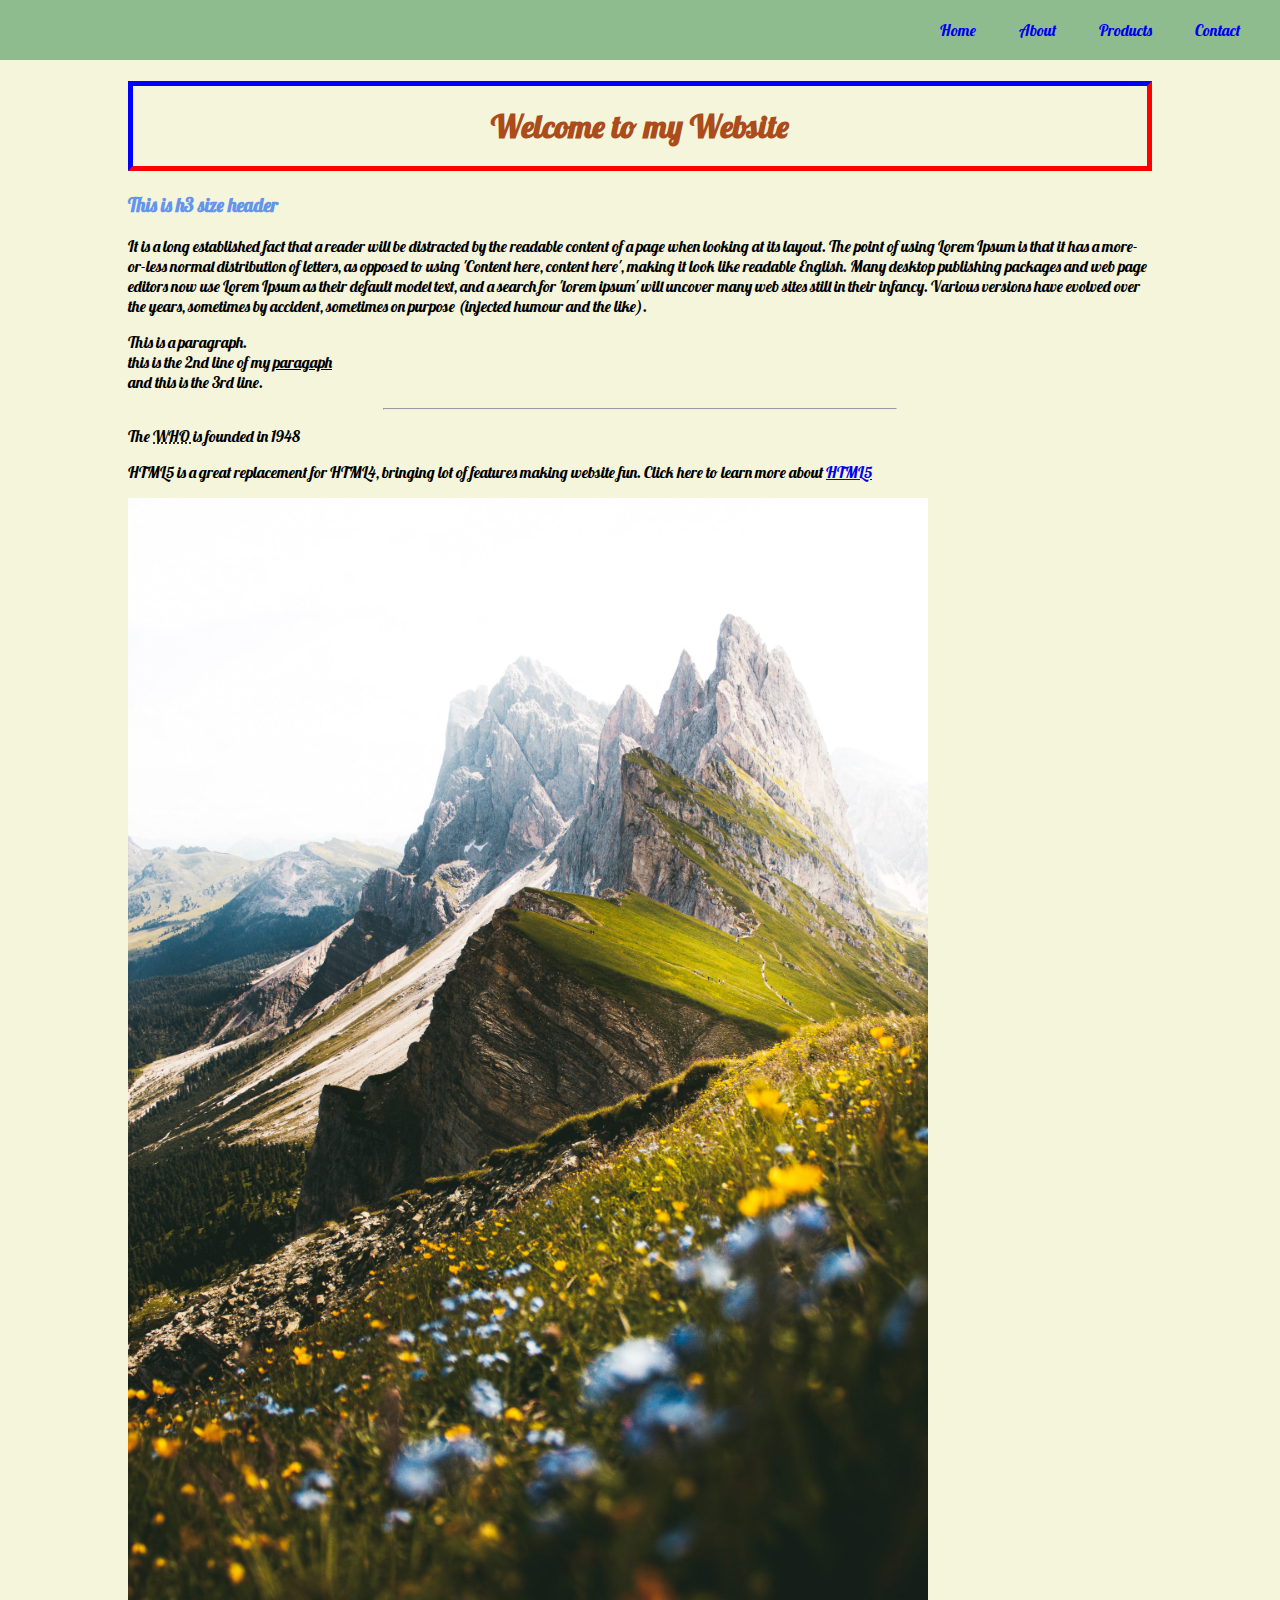
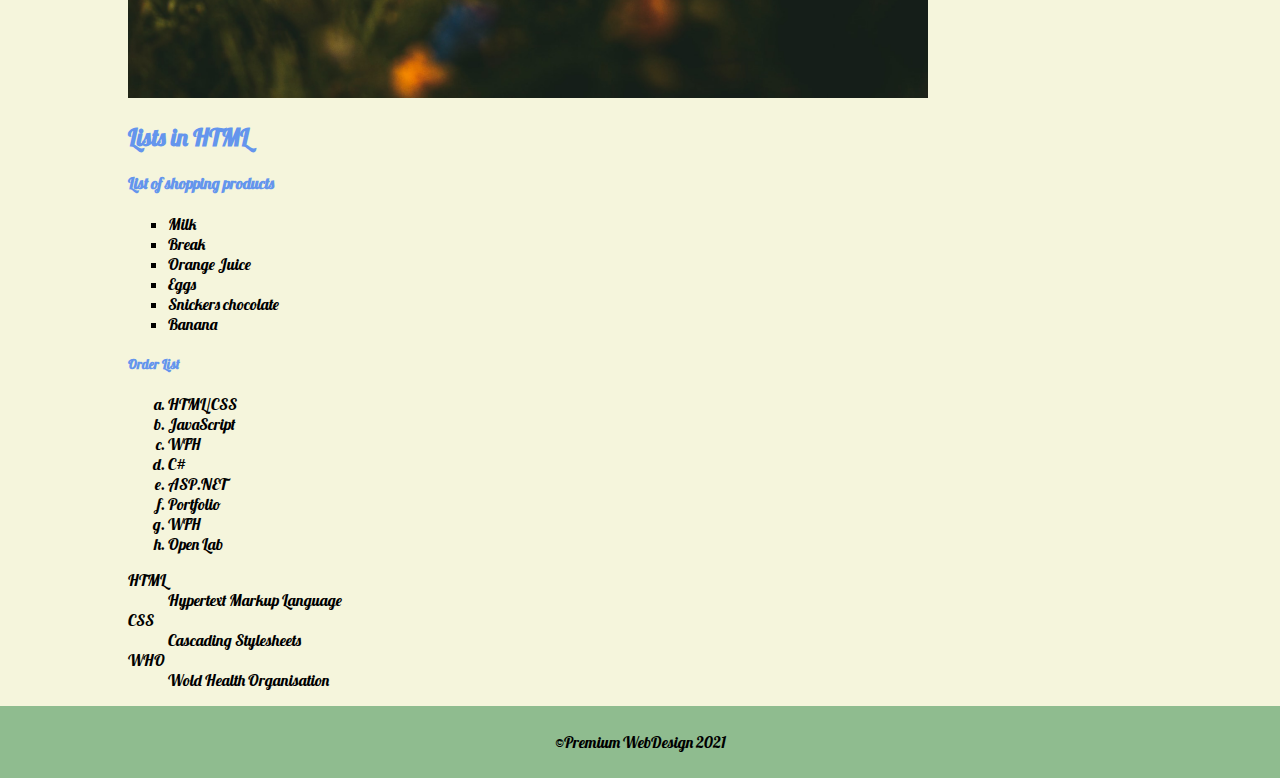
<file: index.html>
<!DOCTYPE html>
<html>
<head>
    <meta charset="UTF-8">
    <title>Page Title</title>
    <meta charset="UTF-8">

  <link rel="stylesheet" href="css/myStyle.css">
  <meta name="viewport" content="width=device-width, initial-scale=1.0">
    <meta name="keywords" content="web development, web design, hosting, HTML, CSS" >
    <meta name="desction" content="Affordable web design in London">
</head>
<body>
    
    <ul id="menu"> 
        <a href="index.html"> <li> Home</li> </a>
        <a href="about.html"> <li> About </li> </a>
        <a href="products.html"><li> Products</li></a>
        <a href="contact.html"> <li> Contact</li></a>
    </ul>
    
<div class="container">     
<!--    <h1> largest header and <h6> is the smallest header -->
    <h1 style="color:#ab4c1a; text-align: center;">Welcome to my Website</h1>   
    <h3> This is h3 size header </h3>
    <p> It is a long established fact that a reader will be distracted by the readable content of a page when looking at its layout. The point of using Lorem Ipsum is that it has a more-or-less normal distribution of letters, as opposed to using 'Content here, content here', making it look like readable English. Many desktop publishing packages and web page editors now use Lorem Ipsum as their default model text, and a search for 'lorem ipsum' will uncover many web sites still in their infancy. Various versions have evolved over the years, sometimes by accident, sometimes on purpose (injected humour and the like).</p>
    <p>This is a paragraph. <br> 
        this is the 2nd line of my <u>paragaph</u> <br> 
        and this is the 3rd line.     

    </p>
        <hr width="50%"> 
    
    <p> The <abbr title="Wold Health Organisation"> WHO </abbr> is founded in 1948 </p>
    
    <p> HTML5 is a great replacement for HTML4, bringing lot of features making website fun.
        Click here to learn more about <a href="https://www.w3schools.com/html/" target="_blank">HTML5</a></p>
    <img src="images/daniela-izotenko-hOhlYhAiizc-unsplash (1).jpg" alt="Sun set" width="800"> 
    
<!--    Lists-->
    
    <h2> Lists in HTML</h2>
    
    <h4> List of shopping products</h4>
    <ul type="square">
        <li>Milk </li>
        <li> Break</li>
        <li> Orange Juice</li>
        <li> Eggs</li>
        <li> Snickers chocolate </li>
        <li> Banana</li>
    </ul>
    
    <h5> Order List</h5>
    <ol type="a">
        <li> HTML/CSS</li>
        <li> JavaScript</li>
        <li> WFH</li>
        <li> C# </li>
        <li> ASP.NET</li>
        <li> Portfolio</li>
        <li> WFH</li>
        <li> Open Lab</li>
    </ol>
    
    <dl> 
        <dt> HTML</dt>
        <dd> Hypertext Markup Language</dd>
        
        <dt> CSS</dt>
        <dd> Cascading Stylesheets</dd>
        
        <dt> WHO</dt>
        <dd> Wold Health Organisation</dd>
    </dl>
</div>
    
    <footer>
        <p style="text-align: center;"> &copy;Premium WebDesign 2021</p>
    </footer>

    
</body>
</html>
</file>
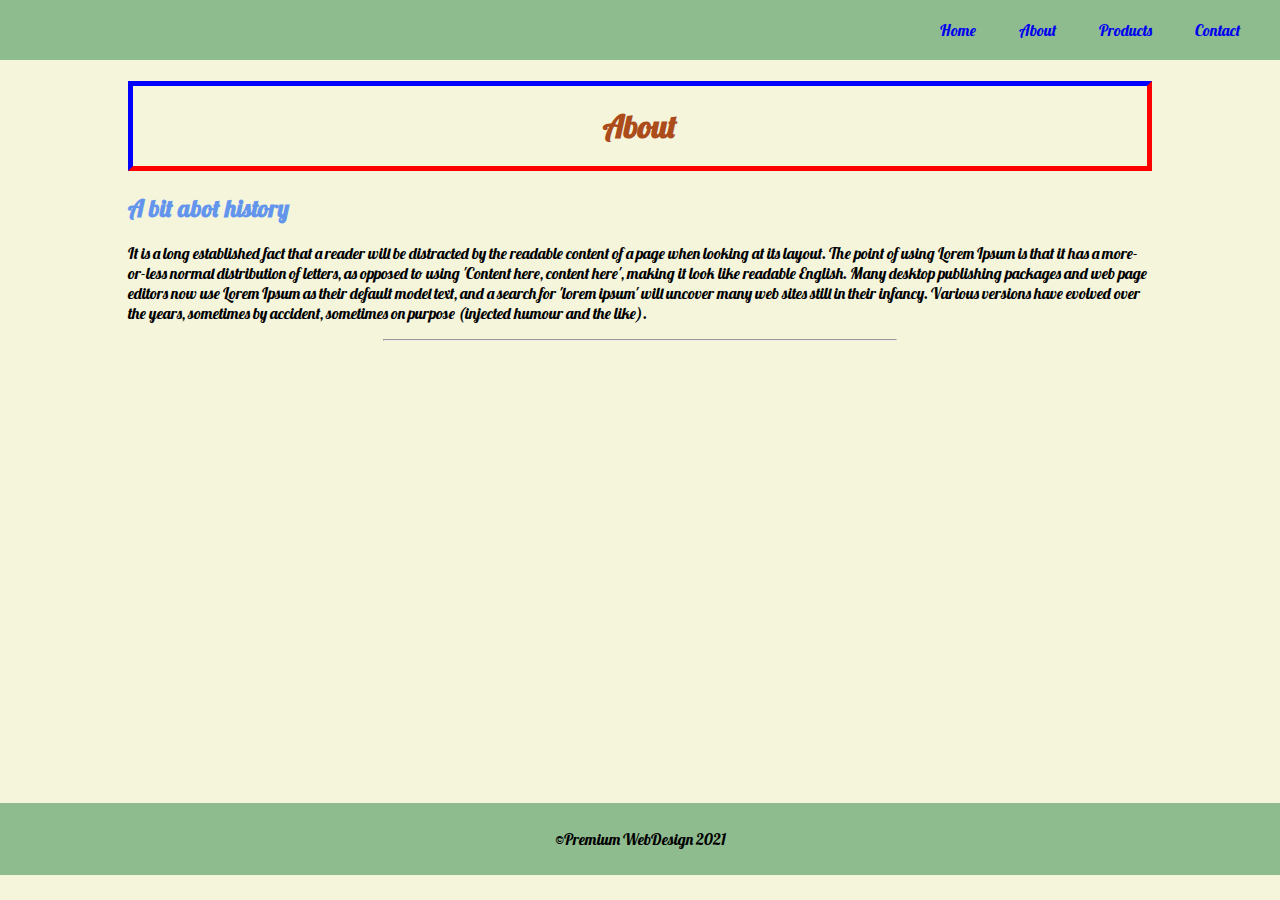
<file: about.html>
<!DOCTYPE html>
<html>

    <!DOCTYPE html>
    <html>
    <head> 
        <link rel="stylesheet" href="css/myStyle.css" >
        </head>
        <body>
            <ul id="menu"> 
                <a href="index.html"> <li> Home</li> </a>
                <a href="about.html"> <li> About </li> </a>
                <a href="products.html"><li> Products</li></a>
                <a href="contact.html"> <li> Contact</li></a>
               
            </ul>
            <div class="container">
            <h1 style="color:#ab4c1a; text-align: center;">About</h1>
            <h2>A bit abot history</h2>
             
            <p> It is a long established fact that a reader will be distracted by the readable content of a page when looking at its layout. The point of using Lorem Ipsum is that it has a more-or-less normal distribution of letters, as opposed to using 'Content here, content here', making it look like readable English. Many desktop publishing packages and web page editors now use Lorem Ipsum as their default model text, and a search for 'lorem ipsum' will uncover many web sites still in their infancy. Various versions have evolved over the years, sometimes by accident, sometimes on purpose (injected humour and the like).</p>
            <hr width="50%">
            <iframe width="100%" height="450" src="https://www.youtube.com/embed/AL8VNrTQZ2A" title="YouTube video player" frameborder="0" allow="accelerometer; autoplay; clipboard-write; encrypted-media; gyroscope; picture-in-picture" allowfullscreen></iframe>

            </div>
            <footer>
                <p style="text-align: center;"> &copy;Premium WebDesign 2021</p>
                </footer>
            
        </body>
    
    </html>
</file>
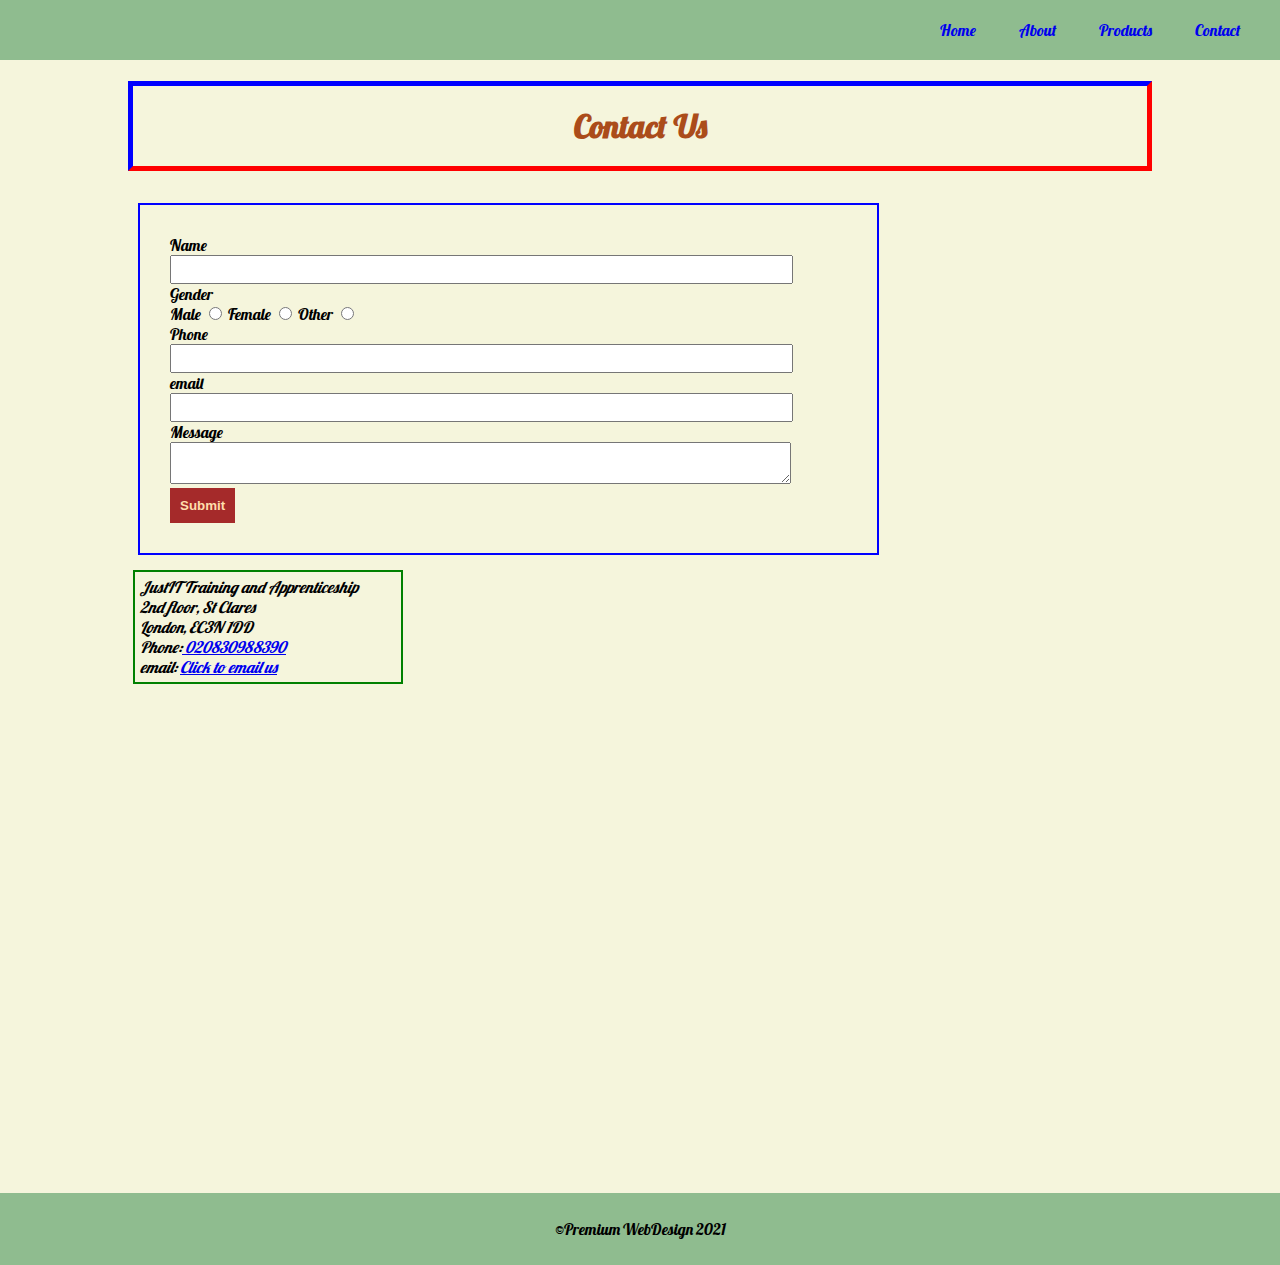
<file: contact.html>
<!DOCTYPE html>
<html>
<head>   
     <title>Contact</title>
    <link rel="stylesheet" href="css/myStyle.css"> 
    <meta charset="UTF-8">
    <meta name="viewport" content="width=device-width, initial-scale=1.0">     
</head>
<body>
    
    <ul id="menu"> 
        <a href="index.html"> <li> Home</li> </a>
        <a href="about.html"> <li> About </li> </a>
        <a href="products.html"><li> Products</li></a>
        <a href="contact.html"> <li> Contact</li></a>
    </ul>
    
<div class="container">     
<!--    <h1> largest header and <h6> is the smallest header -->
    <h1 style="color:#ab4c1a; text-align: center;">Contact Us</h1>   
    
    <div id="formDiv">
        <form action="mailto:tanveera@justit.co.uk" method="post" enctype="text/plain" class="myForm">
            <label> Name </label> 
            <input type="text" name="name" required> 
            <br>  
            <label> Gender</label>
                Male <input type="radio" name="gender" value="male" required> 
                Female <input type="radio" name="gender" value="female" required>
                Other <input type="radio" name="gender" value="other" required> 
            <br> 
            <label> Phone</label>
            <input type="tel" name="phone" required> 
            <br> 
            <label> email</label>
            <input type="email" name="email" required>
            <br>    
            <label> Message</label>
            <textarea name="message"> </textarea>
            <br> 
            <input type="submit" value="Submit" class="btn1"> 
        </form>        
    </div>
   
    
    <div id="addressDiv">
        <address>
        JustIT Training and Apprenticeship <br>
        2nd floor, St Clares <br> 
        London, EC3N 1DD <br> 
        Phone:<a href="tel:020830988390"> 020830988390</a><br> 
        email: <a href="mailto:info@justit.co.uk"> Click to email us</a>                
        </address>
    </div>
    
</div>
    
    <div class="clear"> </div>
    <iframe src="https://www.google.com/maps/embed?pb=!1m18!1m12!1m3!1d877.8956016174114!2d-0.07684592318602286!3d51.51204674228065!2m3!1f0!2f0!3f0!3m2!1i1024!2i768!4f13.1!3m3!1m2!1s0x4876034b9c0c3d4d%3A0x4a8a2e2a872317ef!2sMinories%2C%20Tower%2C%20London%20EC3N%201DD!5e0!3m2!1sen!2suk!4v1617110361983!5m2!1sen!2suk" width="100%" height="500" style="border: 10px;" allowfullscreen="border" loading="lazy"></iframe>
    <footer>
        <p style="text-align: center;"> &copy;Premium WebDesign 2021</p>
    </footer>

    
</body>
</html>
</file>
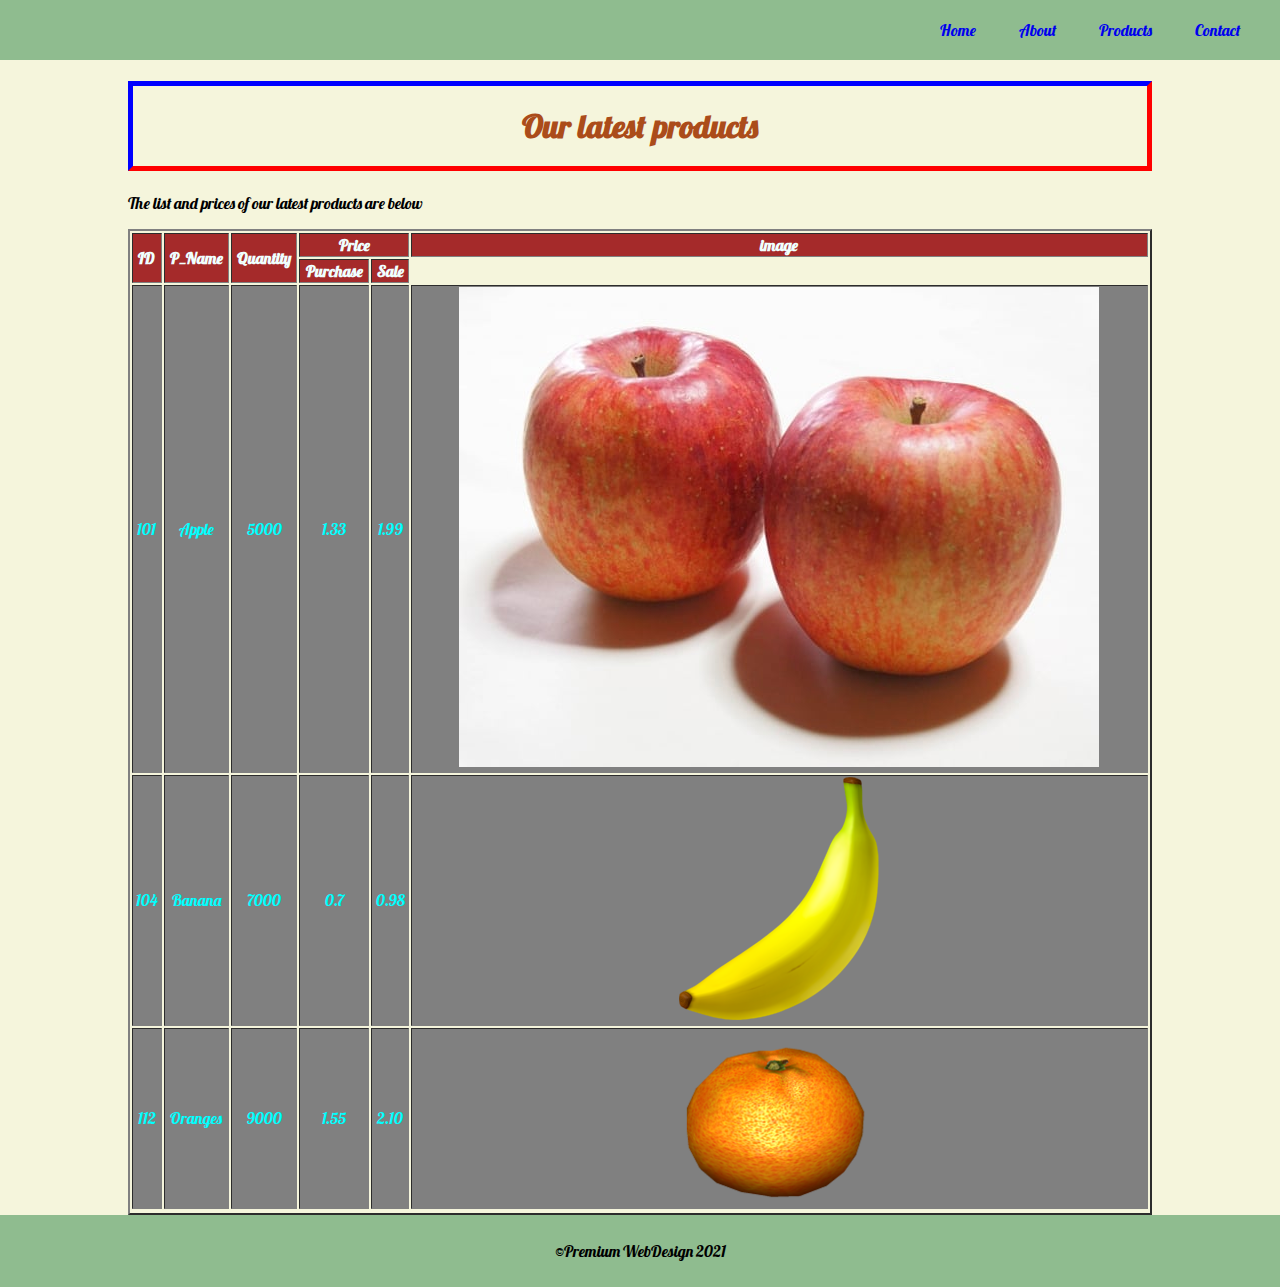
<file: products.html>
<!DOCTYPE html>
<html>
<head>   
     <title>Affordable web design</title>
    <link rel="stylesheet" href="css/myStyle.css"> 
    <meta charset="UTF-8">
    <meta name="viewport" content="width=device-width, initial-scale=1.0"> 
    <style>
        table{
            width: 100%;
            text-align: center;
        }
        
        th{
            background-color: brown;
            color: azure;
        }
        
        td{
            background: grey;
            color: aqua;
        }
    
    </style>
</head>
<body>
    
    <ul id="menu"> 
        <a href="index.html"> <li> Home</li> </a>
        <a href="about.html"> <li> About </li> </a>
        <a href="products.html"><li> Products</li></a>
        <a href="contact.html"> <li> Contact</li></a>
    </ul>
    
<div class="container">     
<!--    <h1> largest header and <h6> is the smallest header -->
    <h1 style="color:#ab4c1a; text-align: center;">Our latest products</h1>   
    
    <p> The list and prices of our latest products are below</p>
   
    <table border="2"> 
        <thead> 
            <tr>
                <th rowspan="2"> ID </th>
                <th rowspan="2"> P_Name </th>
                <th rowspan="2"> Quantity</th>
                <th colspan="2"> Price </th>
                <th colspan="2">image</th>
                
            </tr>
            <tr> 
                <th> Purchase </th>
                <th> Sale </th>
                
            </tr>
        </thead>
        
        <tbody>
        <tr> 
            <td> 101 </td>
            <td> Apple </td>
            <td> 5000</td>
            <td> 1.33</td>
            <td> 1.99</td>
            <td><img src="images/apple.jpg"></td>
            
        </tr>
         <tr> 
            <td> 104 </td>
            <td> Banana </td>
            <td> 7000</td>
            <td> 0.7</td>
            <td> 0.98</td>
            <td><img src="images/200px-BananaDKCR.png"></td>
        </tr>
         <tr> 
            <td> 112 </td>
            <td> Oranges </td>
            <td> 9000</td>
            <td> 1.55</td>
            <td> 2.10</td>
            <td><img src="images/200px-Citrus_Lump.png"></td>
        </tr>
        <tr> 




            </tr>


        </tbody>
    
    
    </table>
   
</div>
    
    <footer>
        <p style="text-align: center;"> &copy;Premium WebDesign 2021</p>
    </footer>

    
</body>
</html>
</file>
<file: css/myStyle.css>
@import url('https://fonts.googleapis.com/css2?family=New+Tegomin&display=swap');
@import url('https://fonts.googleapis.com/css2?family=Lobster&family=New+Tegomin&display=swap');

body{
            margin: 0px;    
            background-color: beige;
            font-family: 'Lobster','New Tegomin', sans-serif, fantasy, cursive;
        }
        
        h1{
        
            border: 5px solid blue;
            border-bottom: 5px solid red;
            border-right: 5px solid red;
            padding: 20px;
        }
        
        h1,h2, h3, h4,h5{
            color: cornflowerblue;
        }
        
/*        creating a class in CSS*/
        .container{
            width: 80%;
            margin: auto;
        }
        
        footer{
            background-color: darkseagreen;
/*            top right bottom and left */
            padding: 10px;  
        }
        
/*        creating an Id in CSS*/
        #menu{
            list-style-type: none;
            text-align: right;
            margin: 0px;
            padding: 20px;
            overflow: hidden;
            background-color:darkseagreen; 
        }
        
       #menu li{
            display: inline;
            padding: 20px;
        }
        
        #menu a{
            text-decoration: none;
        }
        
        #menu li:hover
        {
           color: aliceblue;
            background-color:brown;
        }
        
        #menu li:active{
            color: red;
            background-color: aqua;
        }

#formDiv{
    width: 70%;
    float: left;
    border: 2px solid blue;
    padding: 10px;
    margin: 10px;
}

#addressDiv{
    width: 25%;
    float: left;
    border: 2px solid green;
    margin: 5px;
    padding: 5px;
}
        
.clear{
    clear: both;
}

.myForm{
    padding: 20px;    
}

.myForm label{
    display: block;
}

.myForm input[type="text"], .myForm input[type="tel"], .myForm input[type="email"], .myForm textarea
{
    width: 90%;
    padding: 5px;
}

.btn1
{
    background-color: brown;
    color: navajowhite;
    padding: 10px;
    font-weight: bold;
    border: none;
}
</file>
